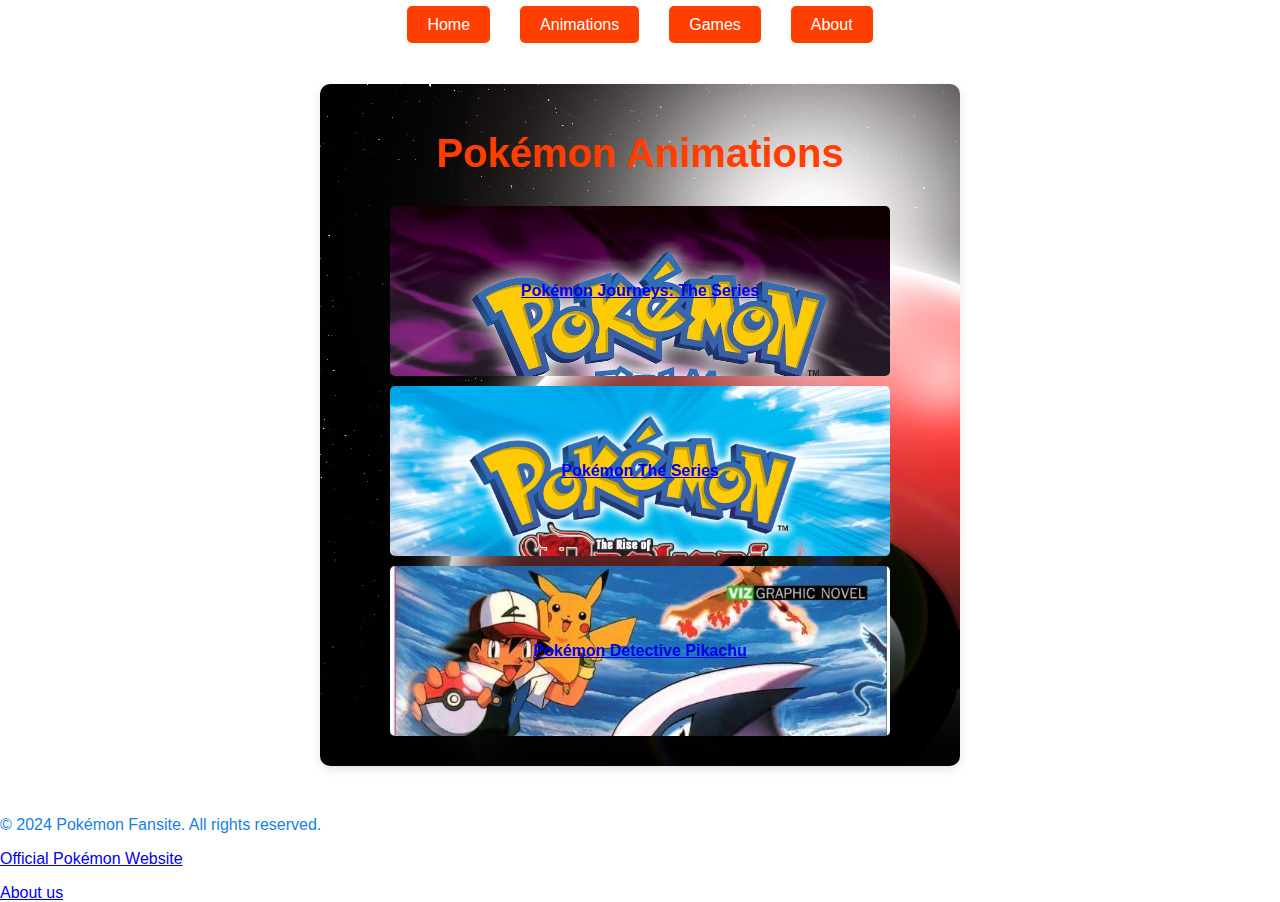
<file: animations.html>
<!DOCTYPE html>
<html lang="en">
<head>
    <meta charset="UTF-8">
    <meta name="viewport" content="width=device-width, initial-scale=1.0">
    <title>Pokémon Animations</title>
    <link rel="stylesheet" href="style.css">
    <link
    type="image/png"
    sizes="32x32"
    rel="icon"
    href="poke-balls-digital-art-balls-fantasy-art-wallpaper-preview.jpg"
  />
</head>
<body>
    <nav>
        <ul>
            <li><a href="index.html">Home</a></li>
            <li><a href="animations.html">Animations</a></li>
            <li><a href="games.html">Games</a></li>
            <li><a href="about.html">About</a></li>
        </ul>
    </nav>

    <div class="container">
        <h1>Pokémon Animations</h1>
        <ul id="animationsList">
            <li><a href="https://bulbapedia.bulbagarden.net/wiki/List_of_Pok%C3%A9mon_Journeys:_The_Series_episodes" target="_blank">Pokémon Journeys: The Series</a></li>
            <li><a href="https://www.pokemon.com/us/pokemon-episodes/pokemon-tv-seasons/" target="_blank">Pokémon The Series</a></li>
            <li><a href="https://www.imdb.com/title/tt8856470/?ref_=tt_sims_tt_t_3" target="_blank">Pokémon Detective Pikachu</a></li>
          
        </ul>
    </div>

   
    <footer>
        <div class="footer-content">
            <p>© 2024 Pokémon Fansite. All rights reserved.</p>
            <p><a href="https://www.pokemon.com" target="_blank">Official Pokémon Website</a></p>
            <a href="about.html">About us</a>
        </div>
    </footer>

    <script src="animations.js"></script>
    
</body>
</html>
</file>
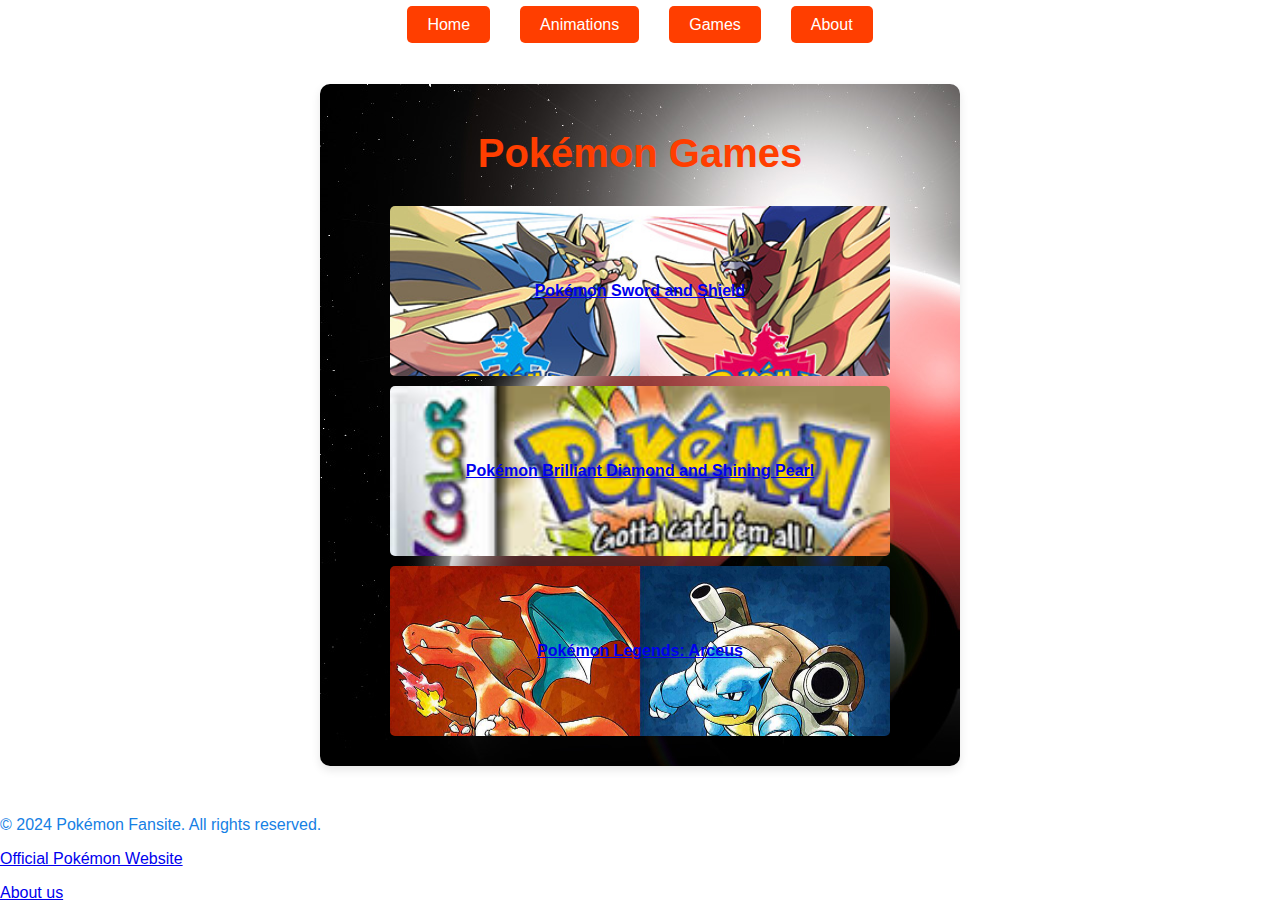
<file: games.html>
<!DOCTYPE html>
<html lang="en">
<head>
    <meta charset="UTF-8">
    <meta name="viewport" content="width=device-width, initial-scale=1.0">
    <title>Pokémon Games</title>
    <link rel="stylesheet" href="style.css">
    <link
    type="image/png"
    sizes="32x32"
    rel="icon"
    href="poke-balls-digital-art-balls-fantasy-art-wallpaper-preview.jpg"
  />
</head>
<body>
    <nav>
        <ul>
            <li><a href="index.html">Home</a></li>
            <li><a href="animations.html">Animations</a></li>
            <li><a href="games.html">Games</a></li>
            <li><a href="about.html">About</a></li>
        </ul>
    </nav>

    <div class="container">
        <h1>Pokémon Games</h1>
        <ul id="gamesList">
            <li>
                <a href="https://www.pokemon.com/us/pokemon-video-games/pokemon-sword-and-pokemon-shield/" target="_blank">
                    Pokémon Sword and Shield
                </a>
            </li>
            <li>
                <a href="https://www.pokemon.com/us/pokemon-video-games/pokemon-brilliant-diamond-and-pokemon-shining-pearl/" target="_blank">
                    Pokémon Brilliant Diamond and Shining Pearl
                </a>
            </li>
            <li>
                <a href="https://www.pokemon.com/us/pokemon-video-games/pokemon-legends-arceus/" target="_blank">
                    Pokémon Legends: Arceus
                </a>
            </li>
            
            <!-- You can add more games here following the same pattern -->
        </ul>
    </div>

    <footer>
        <div class="footer-content">
            <p>© 2024 Pokémon Fansite. All rights reserved.</p>
            <p><a href="https://www.pokemon.com" target="_blank">Official Pokémon Website</a></p>
            <a href="about.html">About us</a>
        </div>
    </footer>

    <script src="games.js"></script>
</body>
</html>
</file>
<file: style.css>
/* General Body Styling */
body {
    font-family: 'Arial', sans-serif;
    background-size: cover;
    background-position: center;
    background-repeat: no-repeat;
    color: rgb(22, 128, 228);
    margin: 0;
    padding: 0;
    animation: changeBg 50s infinite;
    transition: background-color 0.5s ease-in-out;
}

@keyframes changeBg {
    0% { background-image: url('527854-download-free-pokemon-wallpaper-hd-1920x1080.jpg'); }
    16.67% { background-image: url('6ae7c249c0f1b635d9aa86d094653fee.jpg'); }
    33.33% { background-image: url('ca7bf09f2eaf2b1792c74b2fcbfb2a02.jpg'); }
    50% { background-image: url('HD-wallpaper-pokemon-7.jpg'); }
    66.67% { background-image: url('9fbdab8e699c7176c7d0c8a205f85c66.jpg'); }
    83.33% { background-image: url('31b188d4f86ab7dc30c1a210383754a8.jpg'); }
    100% { background-image: url('1c8f44c9a687e69da5693d54ad8f9c06.jpg'); }
}

/* Container Styling */
.container {
    max-width: 600px;
    margin: 50px auto;
    padding: 20px;
    text-align: center;
    background-image: url('d7pya7f-22cc4f26-befd-45f9-95b1-84394eca74e4.jpg');
    box-shadow: 0 4px 10px rgba(0, 0, 0, 0.1);
    border-radius: 10px;
    transition: background-color 0.5s ease-in-out;
}

/* Header Styles */
h1 {
    color: #ff3e00;
    font-size: 2.5rem;
    margin-bottom: 30px;
}

/* Search Bar */
.search-bar {
    margin-bottom: 20px;
}

input[type="text"] {
    padding: 10px;
    width: 60%;
    font-size: 1.2rem;
    border: 2px solid #ddd;
    border-radius: 5px;
}

button {
    padding: 10px 20px;
    font-size: 1.2rem;
    background-color: #ff3e00;
    color: white;
    border: none;
    border-radius: 5px;
    cursor: pointer;
}

button:hover {
    background-color: #ff5722;
}

/* Pokémon Card */
#pokemonCard {
    display: flex;
    flex-direction: column;
    align-items: center;
    padding: 20px;
    margin-top: 20px;
    border-radius: 10px;
    box-shadow: 0 2px 8px rgba(0, 0, 0, 0.1);
}

#pokemonCard img {
    width: 300px;
    height: 300px;
    transition: transform 0.5s ease-in-out;
}

#pokemonCard img:hover {
    transform: scale(1.2);
}

.hidden {
    display: none;
}

h2 {
    font-size: 1.8rem;
    margin: 10px 0;
}

/* Stats Section */
.stats {
    text-align: left;
}

.stats h3 {
    margin-bottom: 10px;
}

#pokemonStats {
    list-style: none;
    padding: 0;
}

#pokemonStats li {
    margin-bottom: 5px;
}

/* Error Message */
#errorMessage {
    margin-top: 20px;
    color: red;
    font-weight: bold;
}

/* Dropdown Menu */
.dropdown {
    margin: 20px 0;
}

select {
    padding: 8px;
    font-size: 16px;
    border-radius: 5px;
    border: 1px solid #ccc;
}

/* Navigation Menu */
nav ul {
    list-style-type: none;
    padding: 0;
    background-color: transparent;
    display: flex;
    justify-content: center;
    flex-wrap: wrap; /* Ensure items wrap on small screens */
}

nav ul li {
    display: inline-block;
    margin: 0 10px;
}

nav ul li a {
    text-decoration: none;
    color: black;
    padding: 10px 20px;
    background-color: blanchedalmond;
    border-radius: 5px;
    transition: background-color 0.3s ease-in-out;
}

nav ul li a:hover {
    background-color: #ff5722;
}

/* Dark Mode */
/* .dark-mode {
    background-color: #121212;
    color: white;
}

nav {
    display: flex;
    justify-content: space-between;
    align-items: center;
}

.toggle-container {
    display: flex;
    align-items: center;
}

.theme-switch {
    display: none;
}

.theme-switch + .toggle-label {
    cursor: pointer;
    background-color: lightgray;
    border-radius: 20px;
    padding: 5px 20px;
    color: black;
    font-weight: bold;
    transition: background-color 0.3s ease;
}

.theme-switch:checked + .toggle-label {
    background-color: #333;
    color: white;
} */

/* Evolution Chain */
.evolution-container {
    display: flex;
    justify-content: space-between;
    margin-top: 20px;
}

.evolution-stage {
    display: flex;
    flex-direction: column;
    align-items: center;
    text-align: center;
}

.evolution-stage img {
    width: 150px;
    height: 150px;
    transition: transform 0.5s ease-in-out;
}

.evolution-stage img:hover {
    transform: scale(1.1); 
}

/* Mobile Responsiveness */
@media (max-width: 768px) {
    .container {
        width: 90%;
        margin: 20px auto;
    }

    h1 {
        font-size: 2rem;
    }

    input[type="text"] {
        width: 100%;
    }

    button {
        width: 100%;
        margin-top: 10px;
    }

    .search-bar {
        display: flex;
        flex-direction: column;
        align-items: center;
    }

    .evolution-container {
        flex-direction: column;
        align-items: center;
    }

    nav ul {
        justify-content: space-around;
        flex-wrap: wrap; /* Allow nav items to wrap if needed */
    }

    nav ul li {
        margin: 5px;
    }
}

@media (max-width: 480px) {
    h1 {
        font-size: 1.8rem;
    }

    input[type="text"], button {
        font-size: 1rem;
    }

    #pokemonCard img {
        width: 100%;
        height: auto;
    }

    .dropdown select {
        width: 100%;
    }

    ul#animationsList li, ul#gamesList li {
        height: auto;
        padding: 20px;
    }

    footer {
        height: auto;
        padding: 20px;
    }
}

nav ul {
    list-style-type: none;
    padding: 0;
    background-color: transparent;
    display: flex;
    justify-content: center;
}

nav ul li {
    display: inline-block;
    margin: 0 15px;
}

nav ul li a {
    text-decoration: none;
    color: white;
    padding: 10px 20px;
    background-color: #ff3e00;
    border-radius: 5px;
    transition: background-color 0.3s ease-in-out;
}

nav ul li a:hover {
    background-color: #ff5722;
}

ul#animationsList, ul#gamesList {
    padding: 0;
    list-style-type: none;
    margin: 0 auto;
    max-width: 500px;
    text-align: left;
}

ul#animationsList li, ul#gamesList li {
    background-color: #eee;
    padding: 10px;
    margin: 10px 0;
    border-radius: 5px;
    transition: background-color 0.3s ease-in-out;
    background-size: cover;
    color: white;
    font-weight: bold;
    display: flex;
    justify-content: center;
    align-items: center;
    height: 150px;
}

ul#animationsList li:hover, ul#gamesList li:hover {
    background-color: rgba(0, 0, 0, 0.8);
}

/* Animations */
ul#animationsList li:nth-child(1) {
    background-image: url('first movie.jpg'); /* Replace with actual animation image */
}
ul#animationsList li:nth-child(2) {
    background-image: url('darkrai.jpg');
}
ul#animationsList li:nth-child(3) {
    background-image: url('the power of one.jpg');
}


/* Games */
ul#gamesList li:nth-child(1) {
    background-image: url('Sword Shield.jpg'); /* Replace with actual game image */
}
ul#gamesList li:nth-child(2) {
    background-image: url('gold silver.jpeg');
}
ul#gamesList li:nth-child(3) {
    background-image: url('red blue.jpeg');
}
</file>
